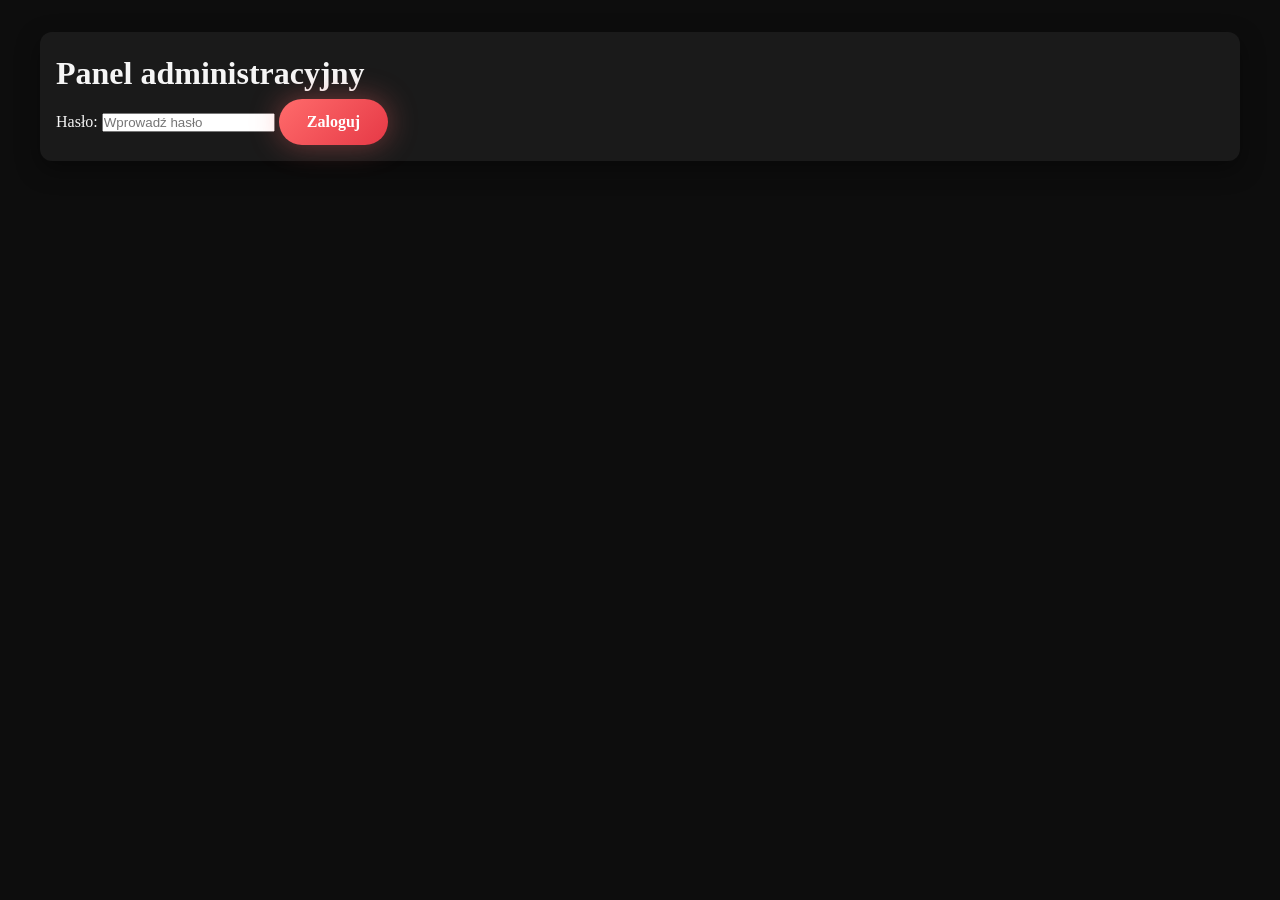
<file: docs/admin.html>
<!doctype html>
<html lang="pl">
<head>
  <meta charset="utf-8">
  <meta name="viewport" content="width=device-width,initial-scale=1">
  <title>Admin - Pizzeria Planeta</title>
  <link rel="stylesheet" href="css/main.css">
  <style>
    body { padding: 2rem; background: var(--color-bg); color: var(--color-text); font-family: inherit; }
    .card { background: var(--color-bg-card); padding: 1rem; border-radius: 12px; box-shadow: var(--shadow-md); max-width: 1200px; margin: 0 auto; }
    textarea { width: 100%; height: 320px; background: var(--color-bg-elevated); color: var(--color-text); border: 1px solid var(--color-border); padding: 0.75rem; border-radius: 8px; font-family: monospace; }
    .row { display:flex; gap:1rem; }
    .col { flex:1; }
    .controls { display:flex; gap:0.5rem; margin-top:0.5rem; }
    .notice { margin-top:0.5rem; color: var(--color-text-muted); }
    .admin-menu-editor__toolbar { margin-bottom: 1rem; }
    .admin-menu-category { margin-bottom: 1rem; padding: 1rem; border: 1px solid var(--color-border); border-radius: 10px; background: var(--color-bg-elevated); }
    .admin-menu-category__header { display:flex; justify-content:space-between; align-items:flex-start; gap: 1rem; margin-bottom: 0.75rem; }
    .admin-menu-category__title-group { display:flex; flex-wrap:wrap; gap:0.75rem; }
    .admin-menu-category__field { display:flex; flex-direction:column; gap:0.3rem; font-weight:500; min-width: 200px; }
    .admin-menu-category__field input { min-width: 180px; }
    .admin-menu-category__actions { display:flex; flex-wrap:wrap; gap:0.5rem; }
    .admin-menu-category__items { display:grid; gap:0.75rem; }
    .admin-menu-item-card { display:flex; align-items:center; gap:0.75rem; padding:0.75rem; background: var(--color-bg); border-radius: 8px; border: 1px solid var(--color-border); }
    .admin-menu-item-card img { width: 64px; height: 64px; object-fit: cover; border-radius: 8px; }
    .admin-menu-item-card__title { font-weight: 600; }
    .admin-menu-item-card__price { color: var(--color-text-muted); font-size: 0.9rem; }
    .admin-menu-item-card__actions { margin-left:auto; display:flex; gap:0.5rem; }
    .admin-item-editor__grid { display:grid; gap:0.75rem; }
    .admin-item-editor__grid label { display:flex; flex-direction:column; gap:0.3rem; font-weight:500; }
    .admin-item-editor__grid input, .admin-item-editor__grid textarea, .admin-item-editor__grid select { background: var(--color-bg-elevated); color: var(--color-text); border: 1px solid var(--color-border); border-radius: 8px; padding:0.65rem; }
    .admin-item-editor__grid textarea { min-height: 90px; }
    .admin-item-editor__actions { display:flex; gap:0.75rem; margin-top:0.75rem; }
  </style>
</head>
<body>
  <div class="card">
    <h1>Panel administracyjny</h1>

    <div id="login">
      <label>Hasło:</label>
      <input id="admin-pass" type="password" placeholder="Wprowadź hasło">
      <button id="login-btn" class="btn btn-primary">Zaloguj</button>
    </div>

    <div id="panel" style="display:none;margin-top:1rem;">
      <div style="display:flex;gap:1rem;align-items:center;justify-content:space-between;">
        <h2>Edytuj ustawienia</h2>
        <div>
          <button id="save-repo-btn" class="btn btn-primary">Zapisz globalnie</button>
          <button id="download-btn" class="btn">Pobierz JSON</button>
          <button id="clear-btn" class="btn btn-secondary">Wyczyść override</button>
          <button id="logout-btn" class="btn">Wyloguj</button>
        </div>
      </div>

      <div style="margin-top:1rem;display:flex;gap:0.75rem;align-items:center;flex-wrap:wrap;">
        <input id="github-token" type="password" placeholder="Token GitHub" style="min-width:280px;">
        <button id="save-token-btn" class="btn">Zapamiętaj token</button>
      </div>

      <div class="row" style="margin-top:1rem;">
        <div class="col">
          <h3>config.json</h3>
          <textarea id="config-json"></textarea>
        </div>
        <div class="col">
          <h3>menu.json</h3>
          <textarea id="menu-json"></textarea>
        </div>
      </div>

      <div style="margin-top:1.5rem;">
        <h3>Graficzny edytor menu</h3>
        <div id="admin-menu-editor"></div>
        <div id="admin-item-editor" style="margin-top:1rem;"></div>
      </div>

      <p class="notice">Zmiany są od razu podglądane w panelu. Przyciskiem Zapisz globalnie zapisujesz je lokalnie i na GitHub, dzięki czemu działają także na GitHub Pages.</p>
    </div>
  </div>

  <script type="module" src="js/admin.js?v=2"></script>
</body>
</html>
</file>
<file: docs/css/main.css>
@import url('variables.css');
@import url('base.css');
@import url('animations.css');
@import url('components.css');
@import url('header.css');
@import url('hero.css');
@import url('menu.css');
@import url('cart.css');
@import url('sections.css');
@import url('footer.css');
</file>
